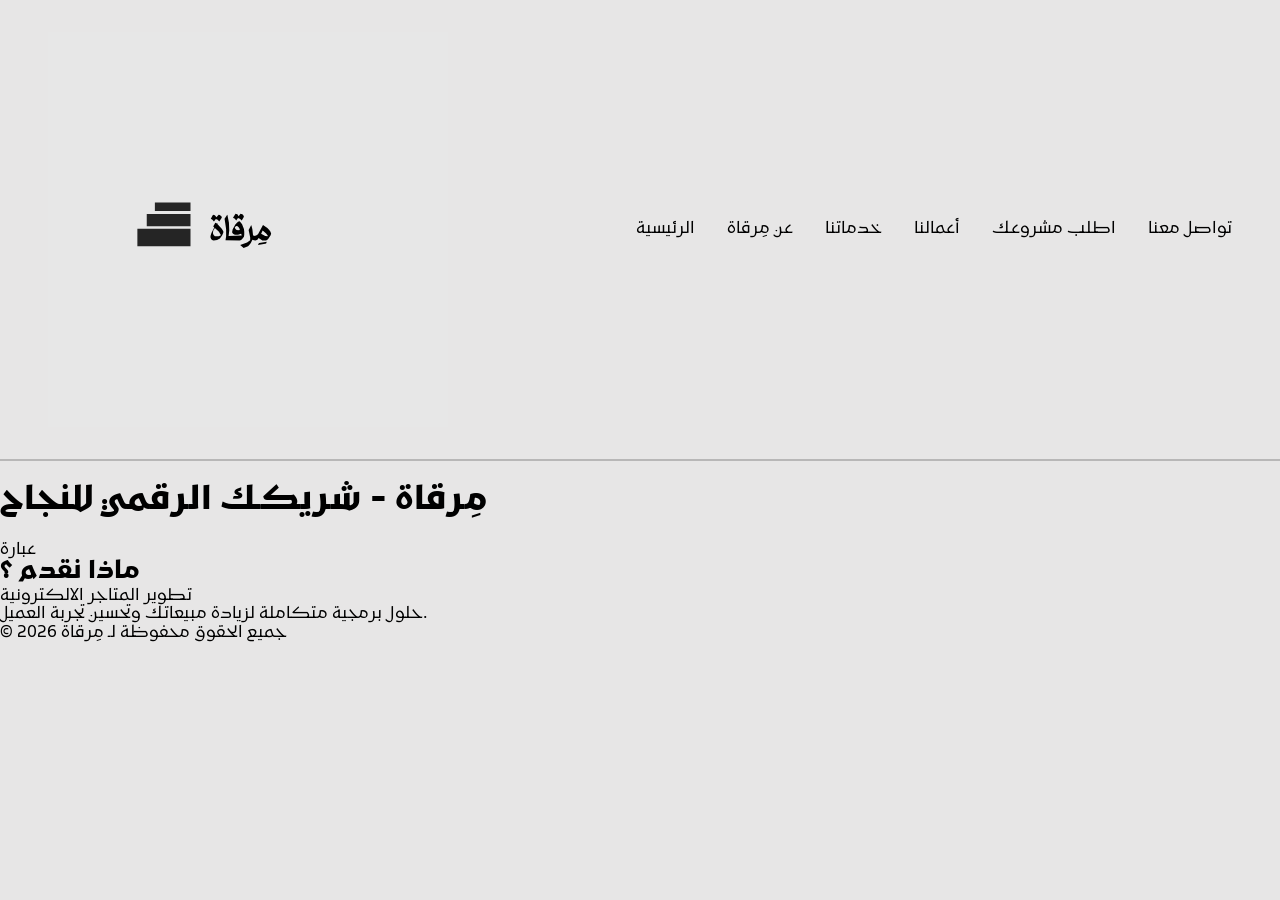
<file: Frontend/index.html>
<!DOCTYPE html> 
<html>
     <head>
        <meta charset="UTF-8" />
         <!--meta name "description" content = " تظهر للمستخدمين اثناء البحث في المتصفح "-->
          <meta name = "description"  content = "ارتقِ بعلامتك التجارية مع مرقاة. نقدم خدمات برمجية وتطوير ويب مخصصة للمتاجر والأعمال لتعزيز نجاحها وتوسعها في السوق الرقمي."/>
            <title>مِرقاة | Mirqah</title>
            <!-- render all elements normally -->
            <link rel ="stylesheet" href ="/Frontend/css/normalize.css" /> 
            <!-- Google fonts -->
            <link rel="preconnect" href="https://fonts.googleapis.com">
            <link rel="preconnect" href="https://fonts.gstatic.com" crossorigin>
            <link 
            href="https://fonts.googleapis.com/css2?family=Kufam:ital,wght@0,400..900;1,400..900&display=swap" 
            rel="stylesheet"
            >
            <!-- render all elements normally -->
            <link rel = "stylesheet" href ="/Frontend/css/normalize.css" /> 
            <!-- main template css file -->
            <link rel = "stylesheet" href = "/Frontend/css/style.css" /> 
    </head>
    <body>
            <!-- (header)شريط التنقل العلوي -->
         <header>
    
            <img src = "/Frontend/svg/logo.svg" alt = "Mirqah logo" width="400" />
            <nav class = "nav-bar">
                <ul>
                    <li><a href="index.html">الرئيسية</a></li>
                    <li><a href="About.html">عن مِرقاة</a></li>
                    <li><a href="Services.html">خدماتنا</a></li>
                    <li><a href="Projects.html">أعمالنا</a></li>
                    <li><a href="project-request.html">اطلب مشروعك</a></li>
                    <li><a href="Contact.html">تواصل معنا</a></li>
                </ul>
            </nav>
        
         </header>
         <hr />

    <!-- (main)المحتوى الرئيسي للصفحة -->
     <main>
        <!--قسم الواجهة الترحيبية للموقع -->
        <section id="hero">
            <h1>مِرقاة - شريكك الرقمي للنجاح</h1>
            <p>عبارة </p>
        </section>
    
        <!--services preview) قسم لمحة عن الخدمات --> 
        <section id="services-preview">
            <h2>ماذا نقدم ؟</h2>
            <div>
                <p>تطوير المتاجر الالكترونية</p>
                <p> حلول برمجية متكاملة لزيادة مبيعاتك وتحسين تجربة العميل.</p>
            </div>
     </main>
     <footer>
        <p>&copy; 2026 جميع الحقوق محفوظة لـ مِرقاة</p>
     </footer>
    </body>
</html>
</file>
<file: Frontend/css/style.css>
/* start variables */


/* end variables */
/*start global rules */
body {
  font-family: "Kufam", sans-serif;
}
/* end global rules */

* {
 /* المساحات*/
  margin: 0;
  padding: 0;
  box-sizing: border-box;
  scroll-behavior: smooth;
}

body { 
  background-color: #d3d1d186;
}

header { 
  display: flex;
  justify-content: space-between;
  align-items: center;
  margin: 2rem auto;
  padding: 0rem 0.5rem;
  max-width: 1200px;
}

.nav-bar ul {
 display : flex;
 list-style-type: none;
 gap : 2rem;
}

.nav-bar a {
  text-decoration: none;
  color: #000;
  
}

.nav-bar a:hover {
  text-decoration: none;
  color: #5e5f5e;
  
}

hr {
  opacity: 35%;
  border: 1px solid #5e5f5e;
}
</file>
